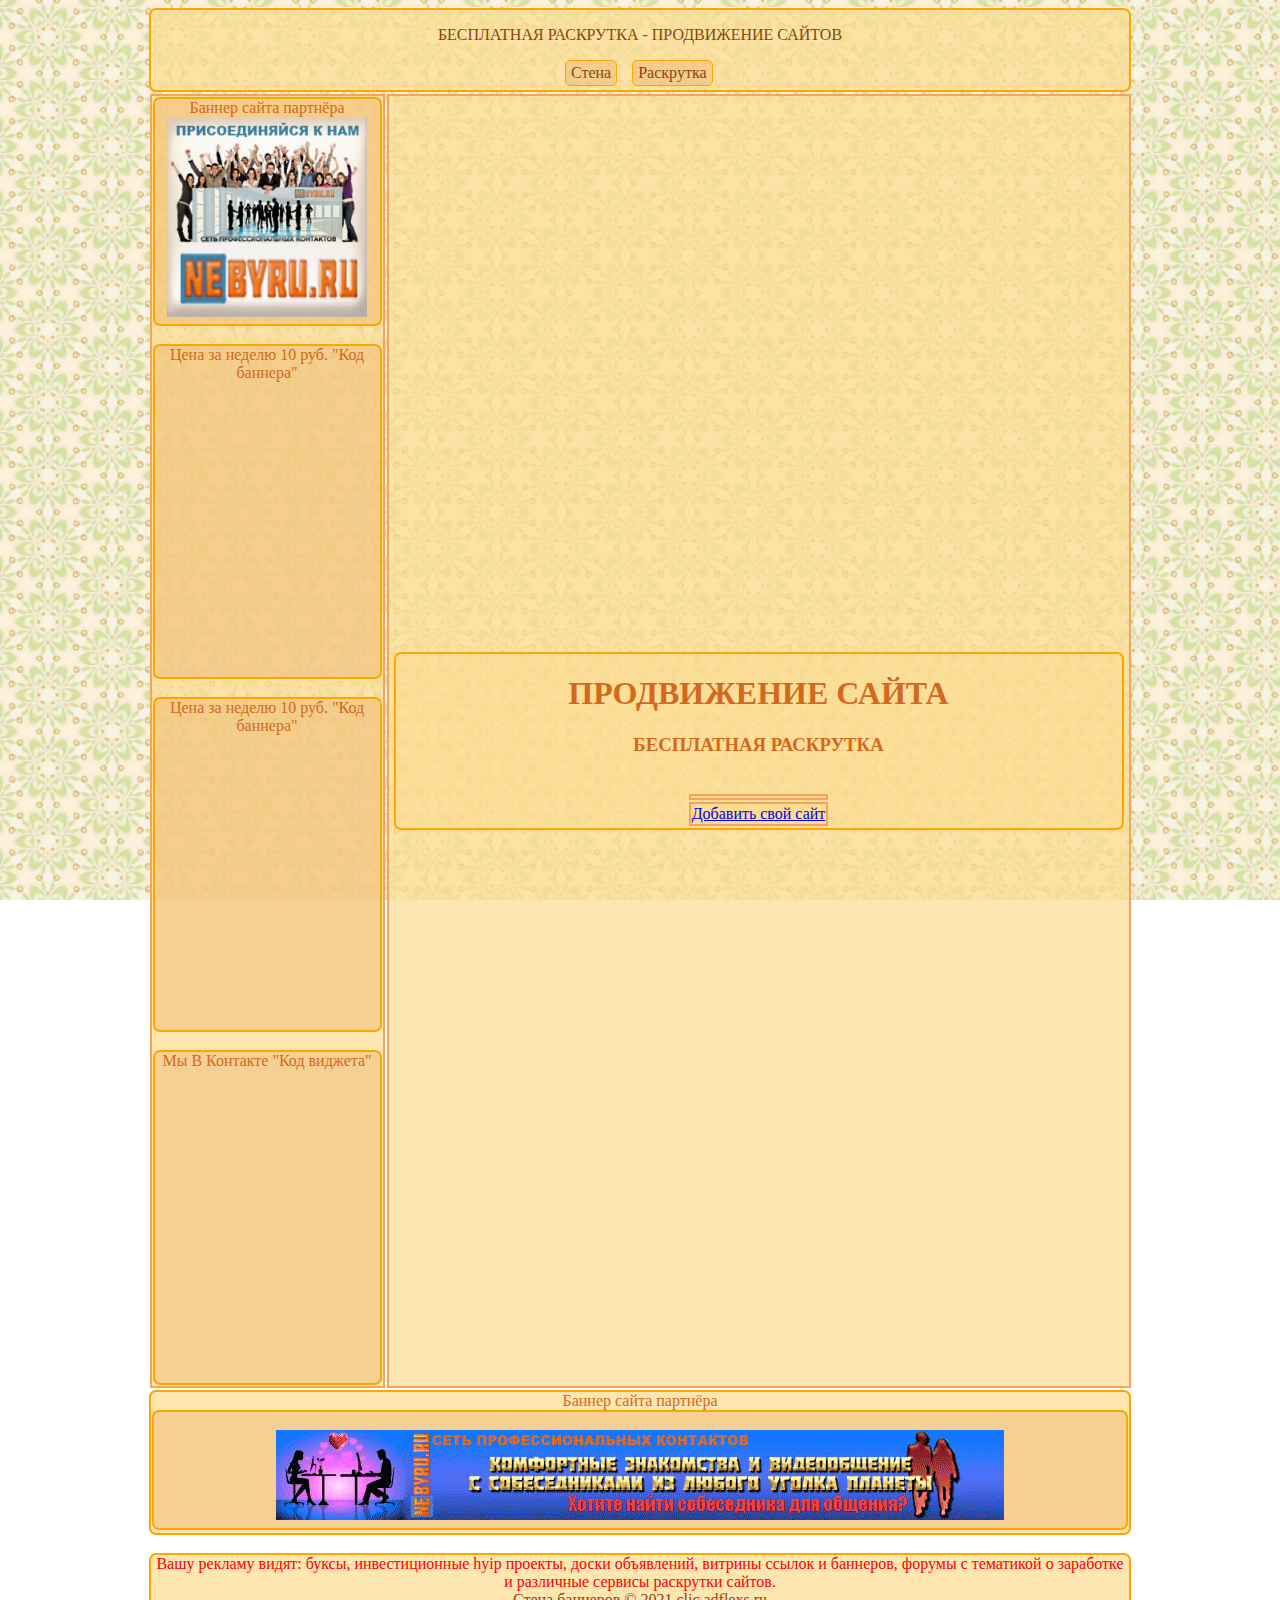
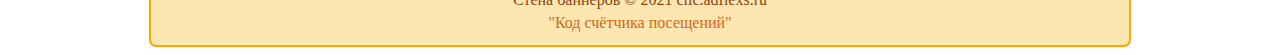
<file: prodvizhenie.html>
﻿<! DOCTYPE HTML PUBLIC "-//W3C//DTD HTML 4.01 Transitional//EN" "http://www.w3.org/TR/html4/loose.dtd">
<html>
<head>
<meta http-eguiv="Content-Type"text/html; charset="utf-8">
<title>Продвижение ваших проектов</title>
<link href="style.css" rel="stylesheet">
</head>
<body>
<center>
<div id="header">
<p>БЕСПЛАТНАЯ РАСКРУТКА - ПРОДВИЖЕНИЕ САЙТОВ</p>
<ul class="navigation">
	<li><a href="/index.html">Стена</a></li>
	<li><a href="/prodvizhenie.html">Раскрутка</a></li>
	</ul>
</div>
<table>
	<tr>
		<td>
		 <center>
			<div id="part">
			Баннер сайта партнёра
			<a href="/" title="Сеть профессиональных контактов" target="_blank"><img alt="Сеть профессиональных контактов" border="0" src="/images/logo.jpg"></a>
			</div>
			<br>
			<div id="main">
			Цена за неделю 10 руб.
			"Код баннера"
			</div>
			<br>
			<div id="main">
			Цена за неделю 10 руб.
			"Код баннера"
			</div>
			<br>
			<div id="main">
			Мы В Контакте
			"Код виджета"
			</div>
		 </center>					
		</td>
		<td id="raskr">
		 <center>
			<div id="raskrut">
						<h1>ПРОДВИЖЕНИЕ САЙТА</h1>						
						<h3>БЕСПЛАТНАЯ РАСКРУТКА</h3>
				<script type="text/javascript" src="http://10000visit.do.am/informer/8-1"></script><br><div align="center"></a></div>
				<table align="center"><tr><td><script type="text/javascript" src="http://10000visit.do.am/informer/7-1"></script></td></tr><tr><td align="center"><a href="/dir/1-1-0-112" target="_blank" title="Добавить свой сайт в систему бесплатной раскрутки">Добавить свой сайт</a></td></tr></table>
				</div>
			</div>
		 </center>		
		</td>
	</tr>
</table>
<div id="wo">
		Баннер сайта партнёра
		<div id="two">
		<br>
	<a href="/" target="_blank"><img alt="видео-чат" border="0" src="/images/video-chat.gif"></a>
		</div>
</div>
		<br>
		<div id="footer">
			<p id="red">
			Вашу рекламу видят: буксы, инвестиционные hyip проекты, доски объявлений, витрины ссылок и баннеров, форумы с тематикой о заработке и различные сервисы раскрутки сайтов.
			</p>
			<p id="text">
				Стена баннеров © 2021 clic.adflexs.ru
				<br>
				<center>
				"Код счётчика посещений"
				</center>
			</p>
		</div>
	</div>
</body>
</html>
</file>
<file: style.css>
﻿#header {
background:rgba(254, 220, 142, 0.7) no-repeat center;
border: orange 2px solid;
height: 80px;
width: 978px;
margin: auto;
}

html {
background: url(images/oboi.png) no-repeat center center fixed;
-webkit-background-size: cover;
-moz-background-size: cover;
-o-background-size: cover;
background-size: cover;
}

.navigation {
list-style: none; /* прячем маркеры */
width:190px;
margin: auto;
}

.navigation li {
float: left; /* выстраиваем элементы списка в один ряд */
margin-right: 15px; /* делаем отступ чтобы пункты меню не сливались */
}

.navigation li a {
display: block; /* меняем отображение на блок, чтобы иметь возможность задавать внутренние отступы */
padding: 3px 5px;
 background:rgba(238, 186, 115, 0.5); /* цвет кнопки */
color: #8B4513;
border: orange 1px solid; 
border-radius: 5px; /* закругляем края кнопок */
text-decoration:none; /* убираем подчёркивание */
position: relative; /* для IE6, чтобы ссылка была кликабильной по всей своей площади */
}

.navigation li a:hover {
background:rgba(247, 228, 202, 0.8); /* цвет кнопки при наведении */
color: #FFA500; /* цвет текста при наведении */
}

body{
  color:#D2691E;
}

table {
 border: 0;
 margin: 0 avto;
 text-align: center;
}

div { 
border-radius: 7px;
}

tr {
background:rgba(254, 220, 142, 0.7);
}

p {
 color:#8B4513;
}

#main { /* блоки 200Х300 */
 background:rgba(238, 186, 115, 0.5);
 border: orange 2px solid;
 width: 225px;
 height:331px;
}

#part { /* блоки 200Х200 для партнёров сайта */
 background:rgba(238, 186, 115, 0.5);
 border: orange 2px solid;
 width: 225px;
 height:225px;
}

#vitr { /* блок витр. ссылок */
background:rgba(254, 220, 142, 0.4);
border: orange 2px solid;
width: 468px;
height:150px;
}

#mein { /* блоки 468Х60 */
 background:rgba(238, 186, 115, 0.5);
 border: orange 2px solid;
 width: 498px;
 height:98px;
}

#wo { /* нижний блок */
background:rgba(254, 220, 142, 0.7);
 border: orange 2px solid;
width: 978px; 
height:141px;
}

#two { /* нижний блок в блоке */
 background:rgba(238, 186, 115, 0.5);
 border: orange 2px solid;
 width: 972px;
 height:116px;
 text-align: center;
}

#raskr { /* блок раскрутки */
width:730px;
padding: 5px; /* задаём отступы */
}

#raskrut { /* блок в блоке раскрутки */
 background:rgba(254, 220, 142, 0.5);
 border: orange 2px solid;
 width: 726px;
 height: 100%;
}

td{
 border: sandybrown 2px solid;
 vertical-align: middle;
}

#black {
 text-align: center;
 margin: 0px 0;
}

#red {
 color:#FF0000;
 text-align: center;
 margin: 0px 0;
}

#text {
 padding:0px 5px 5px 5px;
 color:#8B4513;
 margin: 0px 0;
 text-align: center;
}

#footer {
width: 978px;
height:90px;
background:rgba(254, 220, 142, 0.7) no-repeat center;
border: orange 2px solid;
margin: auto;
}
</file>
